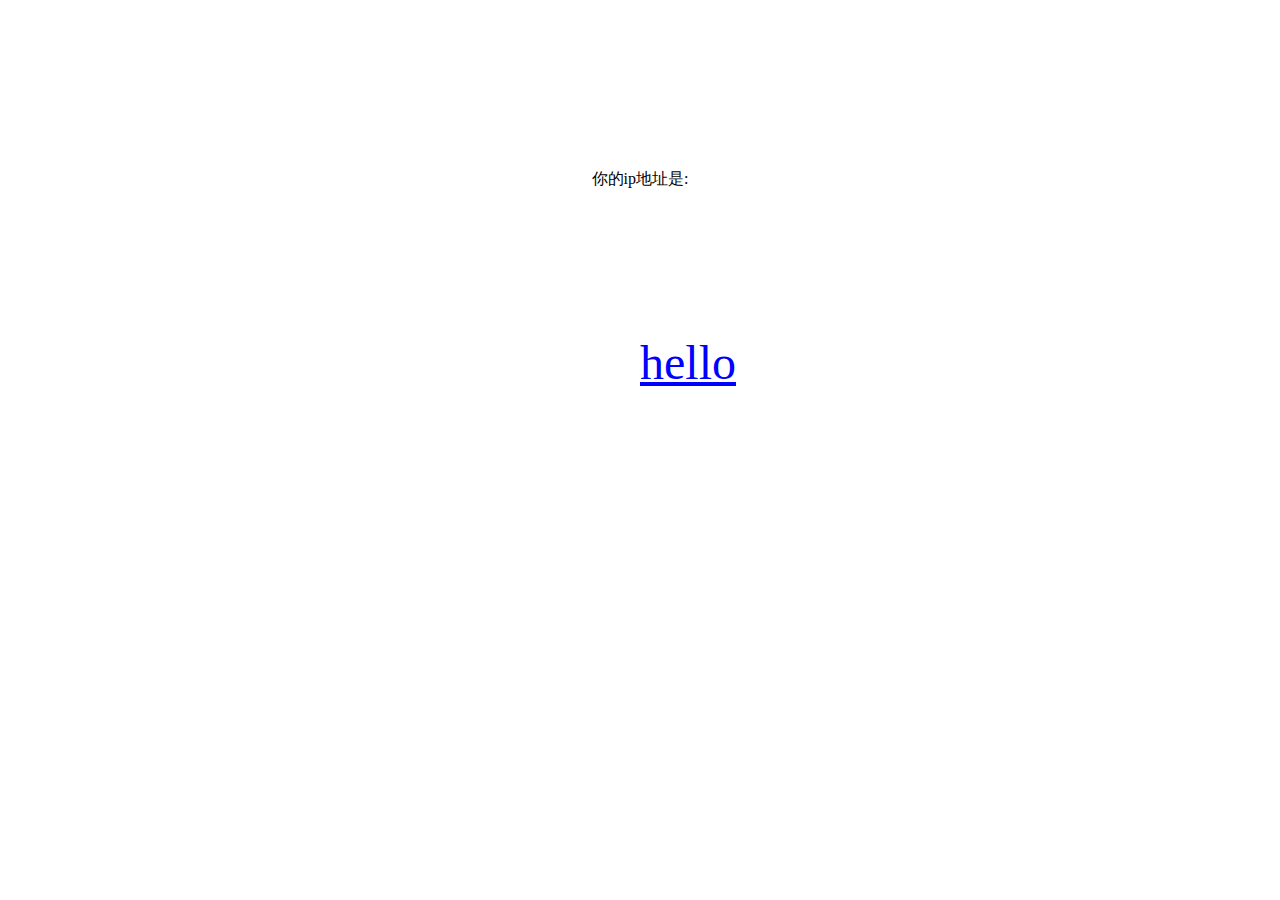
<file: index.html>
<!DOCTYPE html>
<html lang="en">
<head>
	<meta charset="UTF-8">
	<title>Document</title>
	<link rel="stylesheet" type="text/css" href="/index/public/world.css">
	<script type="text/javascript" src="jquery/jquery-3.3.1.js"></script>
	<script type="text/javascript" src="http://pv.sohu.com/cityjson"></script>
	<script type="text/javascript">
			$(function(){
				$('#myip').html(returnCitySN.cname+','+returnCitySN.cip);
			})
	</script>
</head>
<body style="margin: 0">
	<div style="text-align: center;padding: 140px">
		你的ip地址是:<a id="myip"></a>
	</div>	
	<a href="" style="margin: 50%">hello</a>
</body>
</html>
</file>
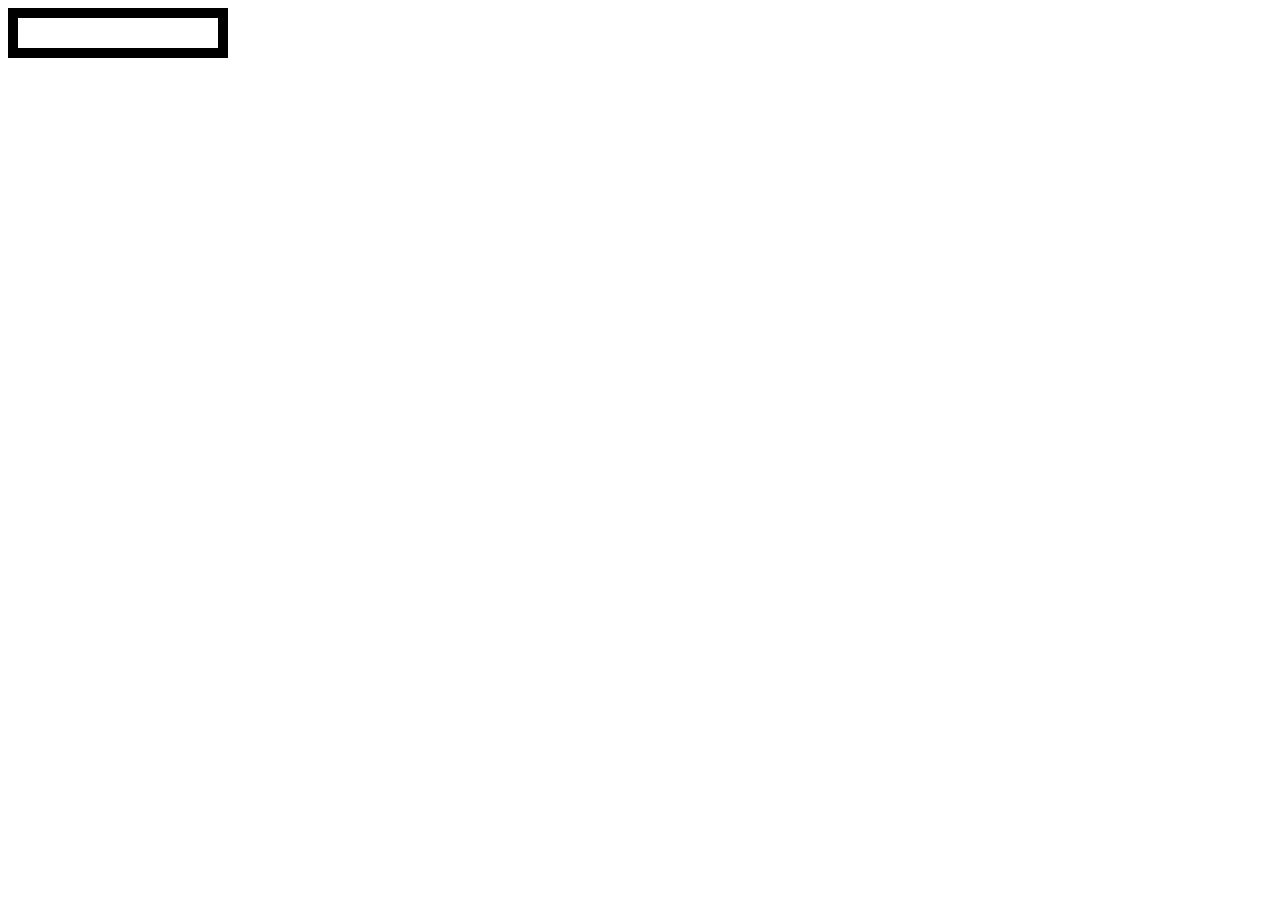
<file: js.html>
<!DOCTYPE html>
<html lang="en">
<head>
	<meta charset="UTF-8">
	<title>Document</title>
</head>
<body>
	<div id="da" style="width: 200px;height: 30px;border: 10px solid black;"></div>
	<script type="text/javascript">
		var arr=['red','yellow','blue','black','green'];
		var da=document.getElementById('da');
		function change(){
			var i=0;
			function show(){
				i= i>=arr.length?0:i;
				da.style.setProperty("border-color",arr[i++]);
			}
			return show;
		}

		var bgcolor=change();
		setInterval(bgcolor,3000);
	</script>
</body>
</html>
</file>
<file: index/public/world.css>
a{
	color: blue;
	text-transform: none;
	font-size: 300%
}
</file>
